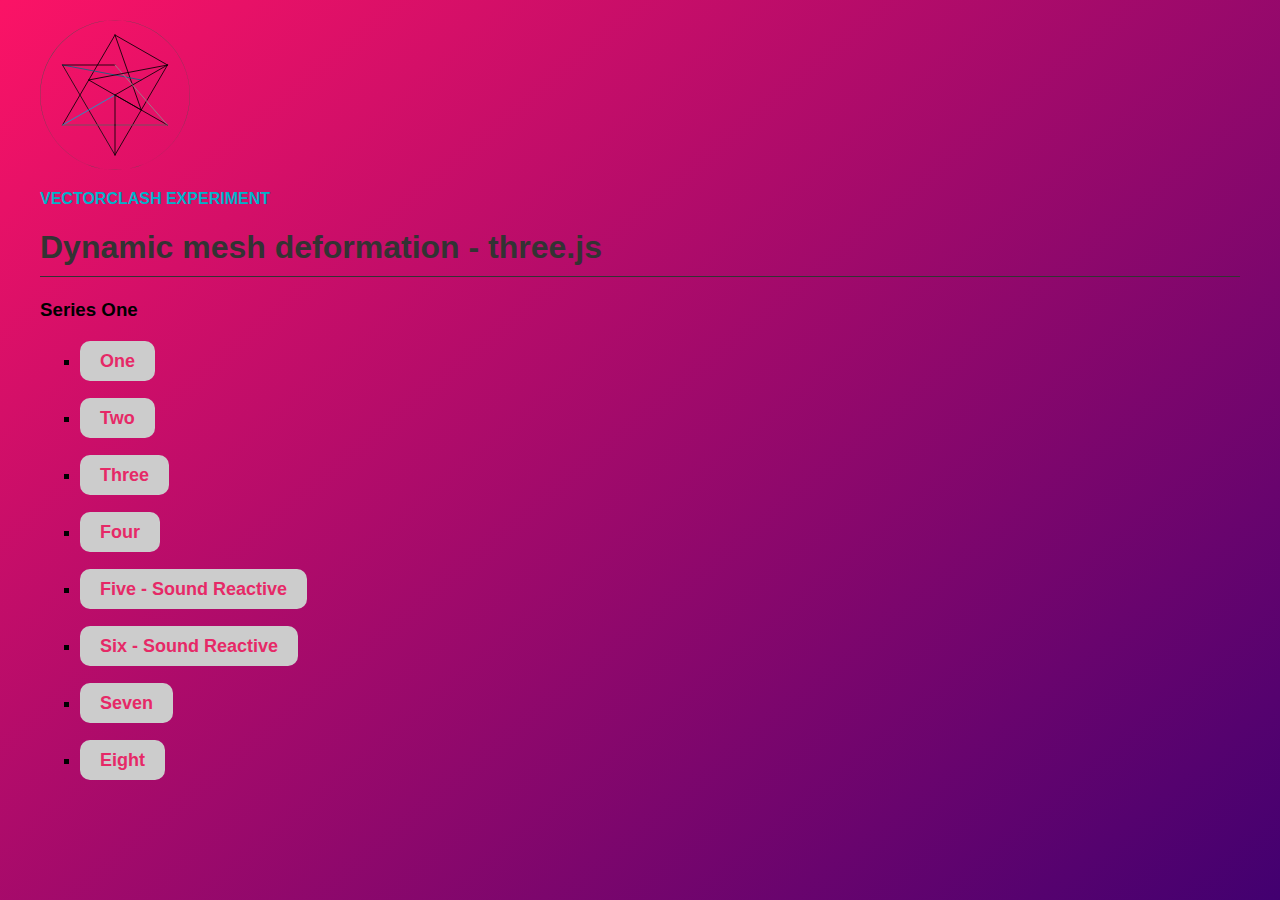
<file: index.html>
<!DOCTYPE html>
<html>
<head>
	<title>VECTORCLASH EXPERIMENT</title>
	<meta name="viewport" content="width=device-width, initial-scale=1">
	<meta charset="utf-8">
	<style type="text/css">

		* {
			box-sizing: border-box;
		}

		html, body {
			margin: 0;
			padding: 0;
			height: 100%;
		}

		body {
			padding: 20px 40px;
			background-color: #E6E6E6;
			font-family: Avenir, sans-serif;
			background-image: linear-gradient(320deg, rgb(66, 0, 112), rgb(251, 19, 102));
      background-size: cover;
      background-attachment: fixed;
		}

		h1 {
			color: #333;
			border-bottom: 1px solid #333;
      padding-bottom: 10px;
		}

		a:link {
			color: #e62967;
			text-decoration: none;
			font-size: 18px;
			line-height: 42px;
			font-weight: 800;
			padding: 10px 20px;
			border-radius: 10px;
			background-color: #CCC;
      cursor: pointer;
		}

		a:visited {
			color: #bd0944;
		}

		a:hover {
			color: #fb0071;
			background-color: #333;
      box-shadow: 4px 4px 20px rgba(46, 0, 105, 0.5);
		}

		a:active {
			color: #dce629;
		}

		.description {
			color: #00b2cb;
			font-weight: 800;
		}

		ul {
			list-style-type: square;
		}

		li {
			margin: 15px 0;
		}

		.logo {
			width: 150px;
      border-radius: 150px;
		}

	</style>
</head>
<body>
	<div class="logo">
    <svg version="1.1" id="Layer_2" xmlns="http://www.w3.org/2000/svg" xmlns:xlink="http://www.w3.org/1999/xlink" x="0px" y="0px"
    	 viewBox="0 0 360 360" style="enable-background:new 0 0 360 360;" xml:space="preserve">
    <style type="text/css">
    	.st0{fill:none;stroke:#000000;stroke-width:2;stroke-linecap:round;stroke-linejoin:round;stroke-miterlimit:10;}
    	.st1{fill:none;stroke:#0D0D0D;stroke-width:2;stroke-linecap:round;stroke-linejoin:round;stroke-miterlimit:10;}
    	.st2{fill:none;stroke:#00ABD3;stroke-width:2;stroke-linecap:round;stroke-linejoin:round;stroke-miterlimit:10;}
    	.st3{fill:none;stroke:#016F87;stroke-width:2;stroke-linecap:round;stroke-linejoin:round;stroke-miterlimit:10;}
    	.st4{fill:none;stroke:#5E5F5F;stroke-width:2;stroke-linecap:round;stroke-linejoin:round;stroke-miterlimit:10;}
    	.st5{fill:none;stroke:#8E8E8E;stroke-width:2;stroke-linecap:round;stroke-linejoin:round;stroke-miterlimit:10;}
    	.st6{fill:#515251;}
    </style>
    <line class="st0" x1="180" y1="36" x2="54" y2="252"/>
    <line class="st1" x1="54" y1="108" x2="180" y2="324"/>
    <line class="st2" x1="54" y1="252" x2="180" y2="180"/>
    <line class="st0" x1="180" y1="36" x2="243" y2="216"/>
    <line class="st3" x1="243" y1="144" x2="54" y2="108"/>
    <line class="st0" x1="180" y1="324" x2="306" y2="108"/>
    <line class="st4" x1="54" y1="252" x2="306" y2="252"/>
    <line class="st0" x1="180" y1="180" x2="243" y2="216"/>
    <line class="st0" x1="306" y1="108" x2="180" y2="180"/>
    <line class="st0" x1="54" y1="108" x2="180" y2="108"/>
    <line class="st0" x1="180" y1="180" x2="180" y2="252"/>
    <line class="st0" x1="180" y1="324" x2="180" y2="252"/>
    <line class="st0" x1="306" y1="252" x2="117" y2="144"/>
    <line class="st5" x1="180" y1="108" x2="306" y2="252"/>
    <line class="st0" x1="117" y1="144" x2="306" y2="108"/>
    <line class="st0" x1="180" y1="36" x2="306" y2="108"/>
    <g>
    	<path class="st6" d="M180,0.8c24.2,0,47.7,4.7,69.8,14.1c21.3,9,40.5,22,57,38.4c16.5,16.5,29.4,35.6,38.4,57
    		c9.3,22.1,14.1,45.6,14.1,69.8s-4.7,47.7-14.1,69.8c-9,21.3-22,40.5-38.4,57s-35.6,29.4-57,38.4c-22.1,9.3-45.6,14.1-69.8,14.1
    		s-47.7-4.7-69.8-14.1c-21.3-9-40.5-22-57-38.4c-16.5-16.5-29.4-35.6-38.4-57C5.5,227.7,0.8,204.2,0.8,180s4.7-47.7,14.1-69.8
    		c9-21.3,22-40.5,38.4-57c16.5-16.5,35.6-29.4,57-38.4C132.3,5.5,155.8,0.8,180,0.8 M180,0C80.6,0,0,80.6,0,180s80.6,180,180,180
    		s180-80.6,180-180S279.4,0,180,0L180,0z"/>
    </g>
    </svg>
	</div>
	<p class="description">VECTORCLASH EXPERIMENT</p>
	<h1>Dynamic mesh deformation - three.js</h1>
	<main>
		<section class="links">
			<h3>Series One</h3>
			<ul>
				<li><a href="./dynamic-mesh-one/" target="_blank">One</a></li>
        <li><a href="./dynamic-mesh-two/" target="_blank">Two</a></li>
        <li><a href="./dynamic-mesh-three/" target="_blank">Three</a></li>
        <li><a href="./dynamic-mesh-four/" target="_blank">Four</a></li>
        <li><a href="./dynamic-mesh-five/" target="_blank">Five - Sound Reactive</a></li>
        <li><a href="./dynamic-mesh-six/" target="_blank">Six - Sound Reactive</a></li>
        <li><a href="./dynamic-mesh-seven/" target="_blank">Seven</a></li>
        <li><a href="./dynamic-mesh-eight/" target="_blank">Eight</a></li>
			</ul>
		</section>
	</main>
</body>
</html>
</file>
